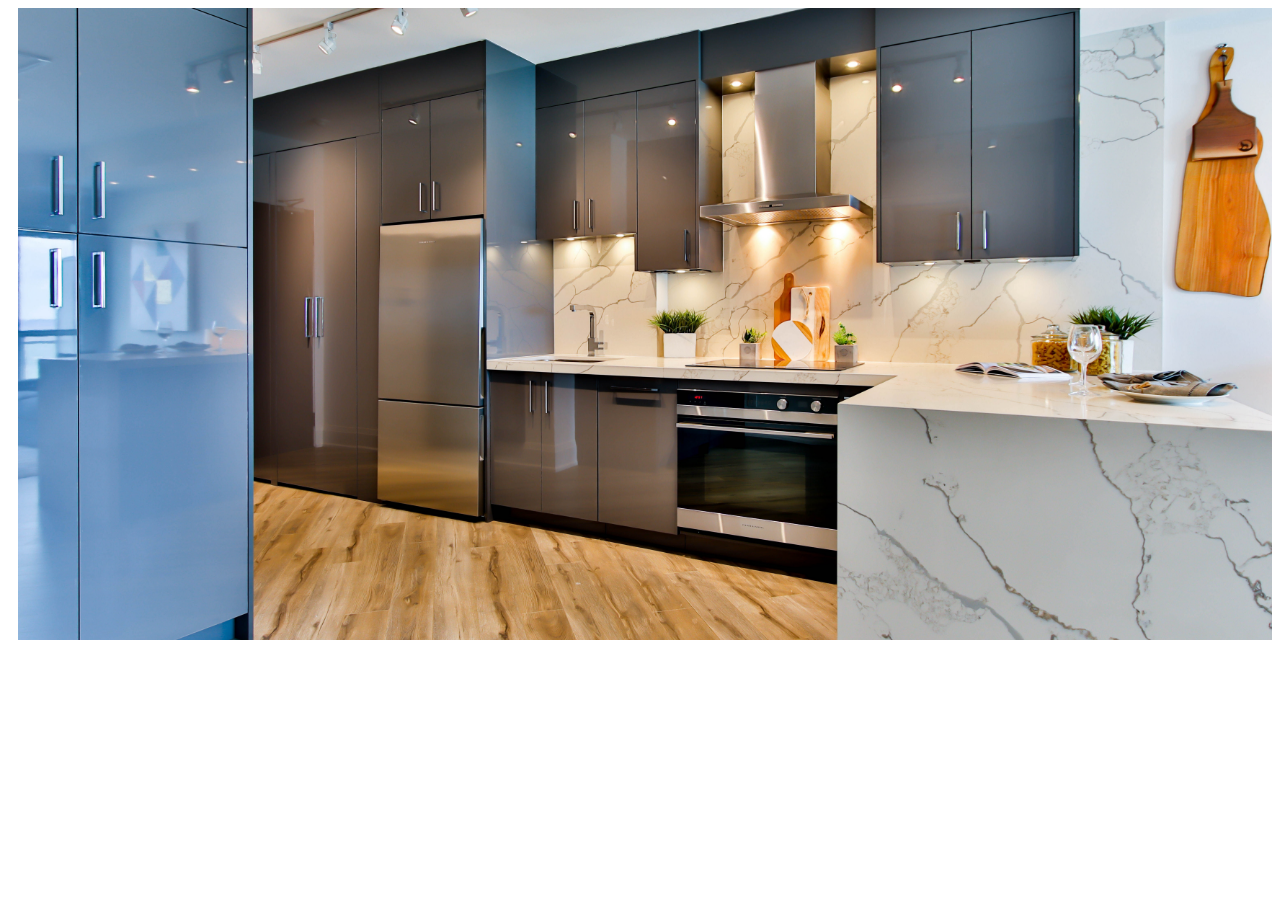
<file: publ/slideshow.html>
<!DOCTYPE html>
<html lang="en">
<head>
    <meta charset="UTF-8">
    <meta http-equiv="X-UA-Compatible" content="IE=edge">
    <meta name="viewport" content="width=device-width, initial-scale=1.0">
    <title>Slideshow</title>
    <link rel="stylesheet" href="css/slideshow.css"> 
</head>
<body>
    <div class="slideshow">
        <!-- Container do slideshow -->
        <div class="slideshow-container">
            <div class="slideshow-track">
                <!-- Imagens dos slides -->
                <div class="mySlides fade">
                    <img src="../images/000001.jpg">      
                </div>
                
                <div class="mySlides fade">
                    <img src="../images/000002.jpg">        
                </div>

                <div class="mySlides fade">
                    <img src="../images/000003.jpg">        
                </div>

                <div class="mySlides fade">
                    <img src="../images/000004.jpg">        
                </div>

                <div class="mySlides fade">
                    <img src="../images/000005.jpg">        
                </div>
                
            </div>
        </div>
    </div>
    <script src="js/slideshow.js"></script>
</body>

</html>
</file>
<file: publ/css/slideshow.css>
* {
  box-sizing:border-box;
}

.slideshow {
  position: relative;
  width: 100%;
  aspect-ratio: 18/9;
  padding-left: 10px;
}

/* Slideshow container */
.slideshow-container {
  height: 100%;
  position: relative;
  overflow: hidden;
}

.slideshow-track {
  padding: 0;
  margin: 0;
  list-style: none;
  position: relative;
  height: 100%;
}

/* Hide the images by default */
.mySlides {
  display: none;
  position: absolute;
  top: 0;
  bottom: 0;
  width: 100%;
}

.mySlides img, video {
  width: 100%;
  height: 100%;
  object-fit: cover;
}


/* Fading animation */
.fade {
  animation-name: fade;
  animation-duration: 2s;
}

@keyframes fade {
  from {opacity: .4}
  to {opacity: 1}
}
</file>
